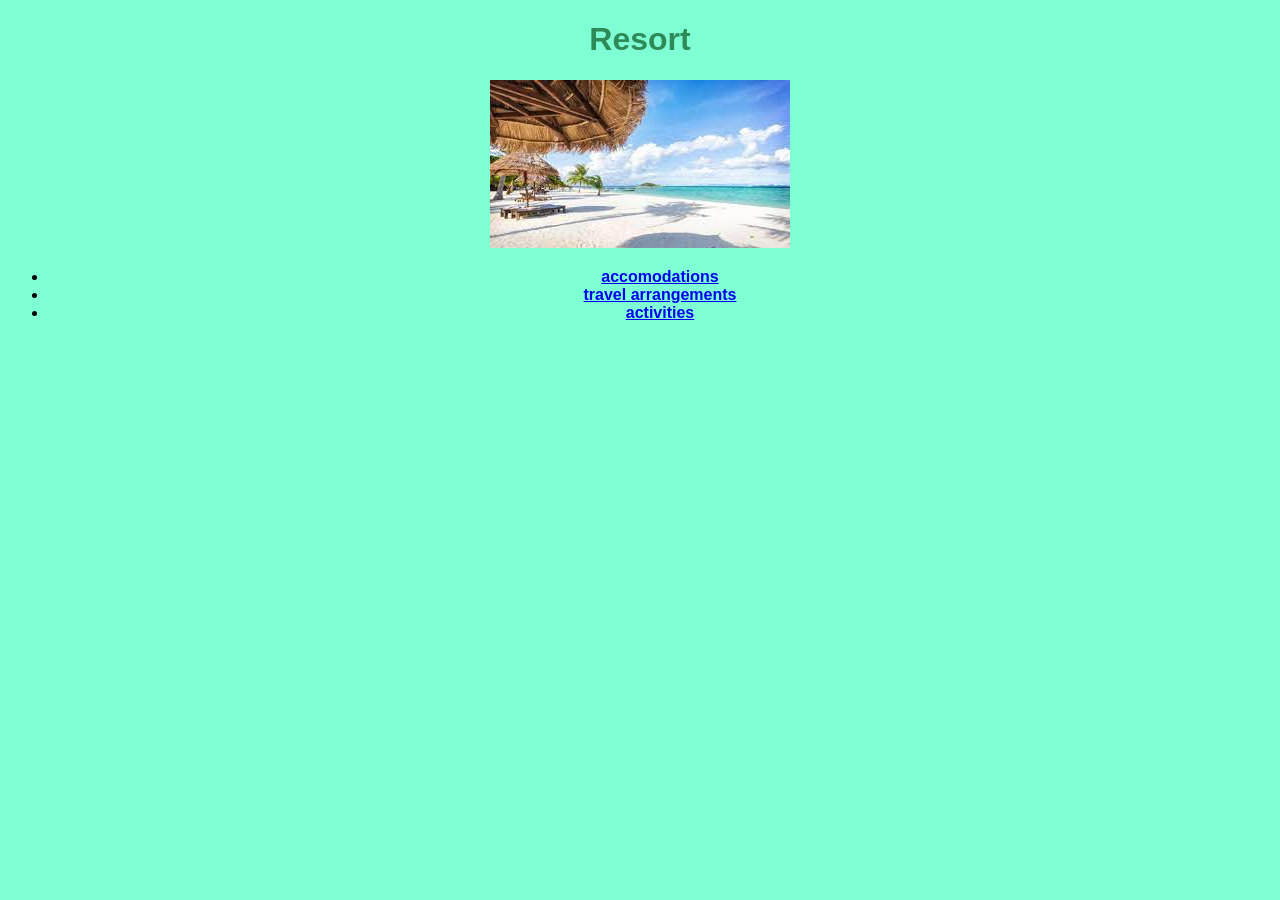
<file: index.html>
<!DOCTYPE html>
<html lang="en-US">
<head>
  <link href="css/styles.css" rel="stylesheet" type="text/css">
  <title>Resort Website</title>
</head>
<body>
  <h1>Resort</h1>
  <img src="img/resort stock photo.jpg" alt="A beautiful beach">
<ul>
  <li>
    <a href="http:/accomidations.html">
      <strong>accomodations</strong>
    </a>
  </li>
  <li>
    <a href="travel-arrangements.html">
      <strong>travel arrangements</strong>
    </a>
  </li> 
  <li>
    <a href="activities.html">
      <strong>activities</strong>
    </a>
  </li>

</ul>
</body>


</html>
</file>
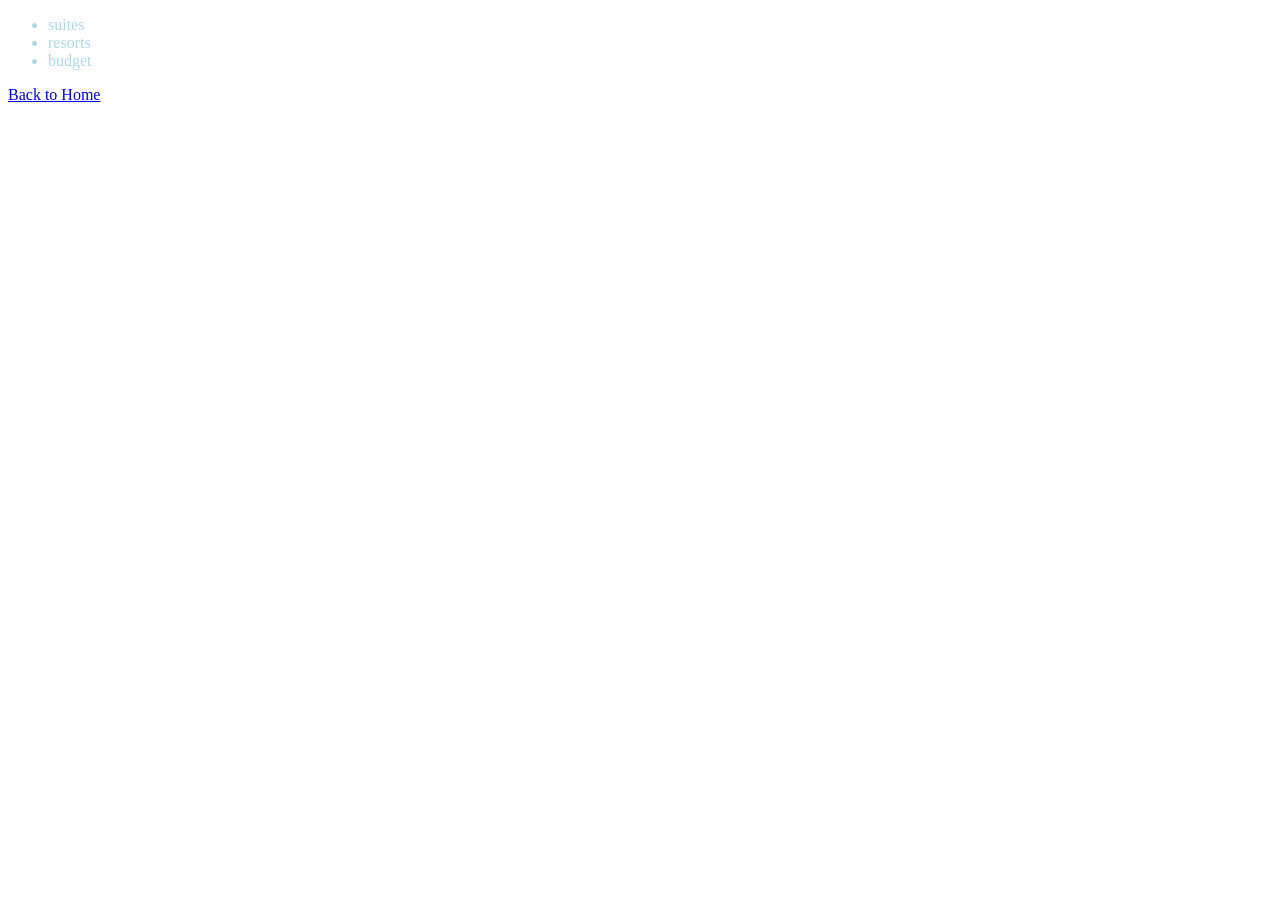
<file: accomidations.html>
<!DOCTYPE html>
<html lang="en-US">
  <head>
    <link href="css/styles-accomidations.css" rel="stylesheet" type="text/css">
  </head>
  <body>
    <ul>
      <li>suites</li>
      <li>resorts</li>
      <li>budget</li>
    </ul>
    <a href="resort-website-home.html">
      Back to Home
    </a>
  </body>

  </html>
</file>
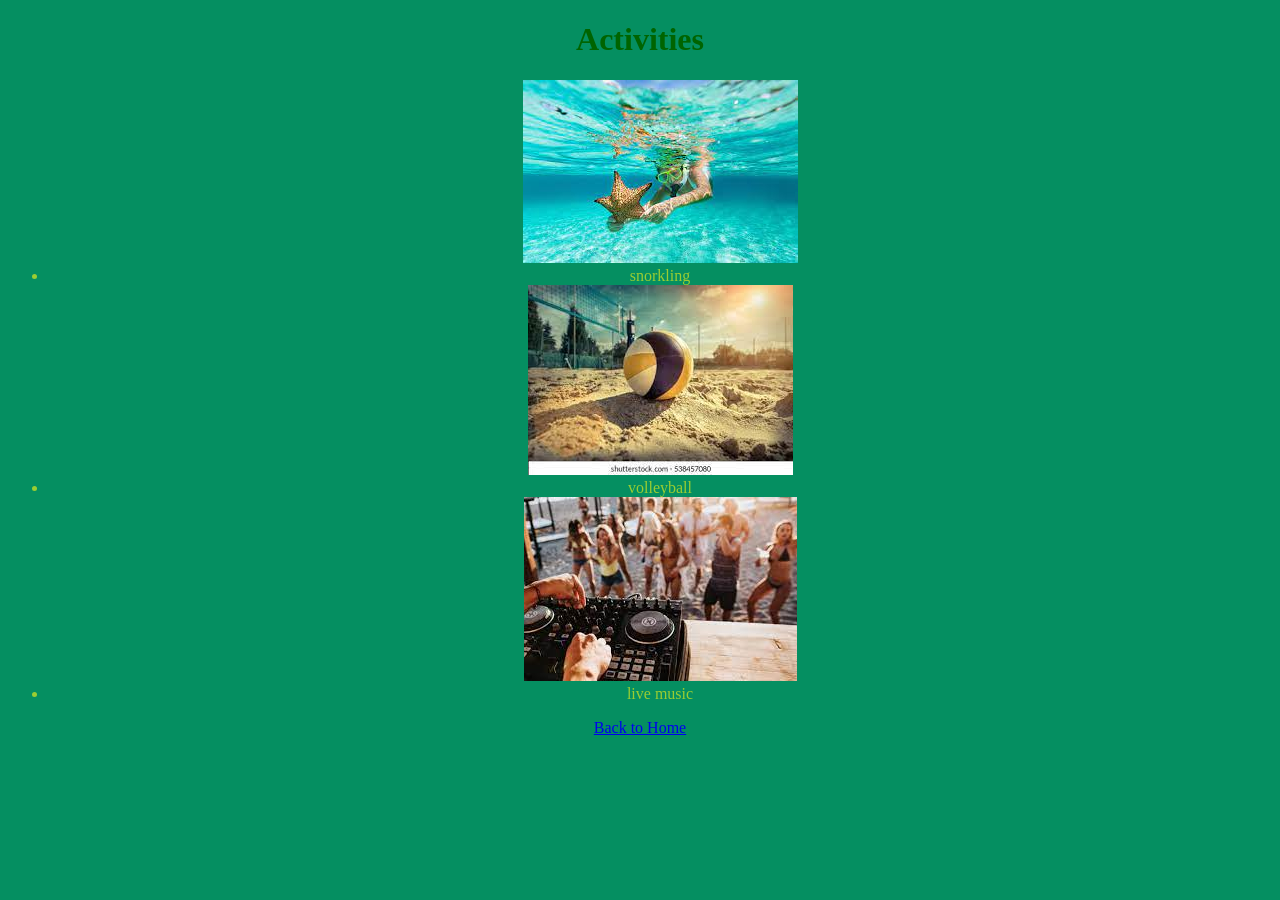
<file: activities.html>
<!DOCTYPE html>
<html lang="en-US">
<head> <link href="css/styles-activities.css" rel="stylesheet"type="text/css">
</head>
<h1><strong>Activities</strong></h1>
<body>
<ul>
  <img src="img/snorkl.jpg" alt="snorkling activities">
  <li>snorkling</li>
  <img src="img/volleyball.jpg" alt="volleyball sports">
  <li>volleyball</li>
  <img src="img/beach music.jpg" alt="live music">
  <li>live music</li>
</ul>
<a href="resort-website-home.html">
  Back to Home
</a>


</body>
</html>
</file>
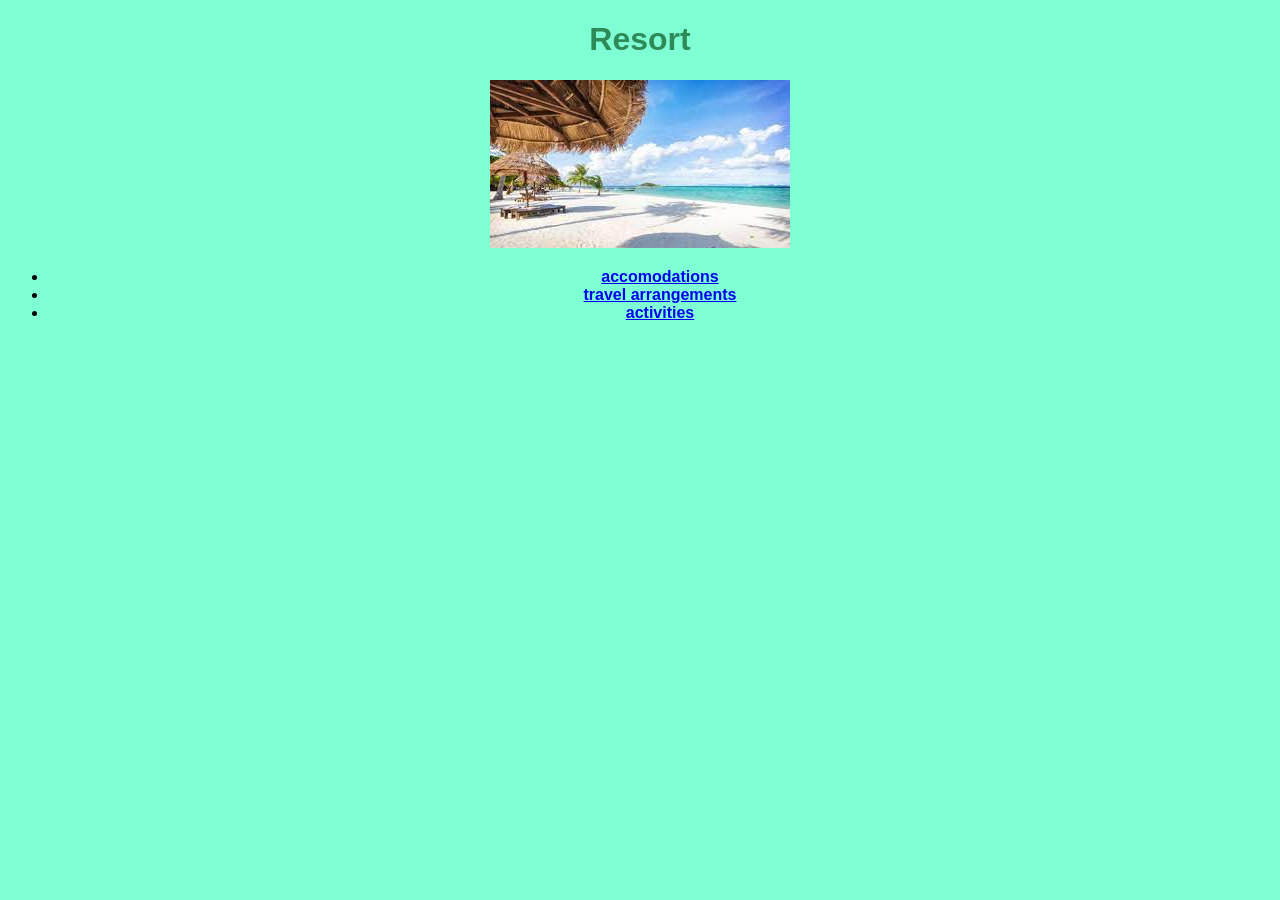
<file: resort-website-home.html>
<!DOCTYPE html>
<html lang="en-US">
<head>
  <link href="css/styles.css" rel="stylesheet" type="text/css">
  <title>Resort Website</title>
</head>
<body>
  <h1>Resort</h1>
  <img src="img/resort stock photo.jpg" alt="A beautiful beach">
<ul>
  <li>
    <a href="accomidations.html">
      <strong>accomodations</strong>
    </a>
  </li>
  <li>
    <a href="travel-arrangements.html">
      <strong>travel arrangements</strong>
    </a>
  </li> 
  <li>
    <a href="activities.html">
      <strong>activities</strong>
    </a>
  </li>

</ul>
</body>


</html>
</file>
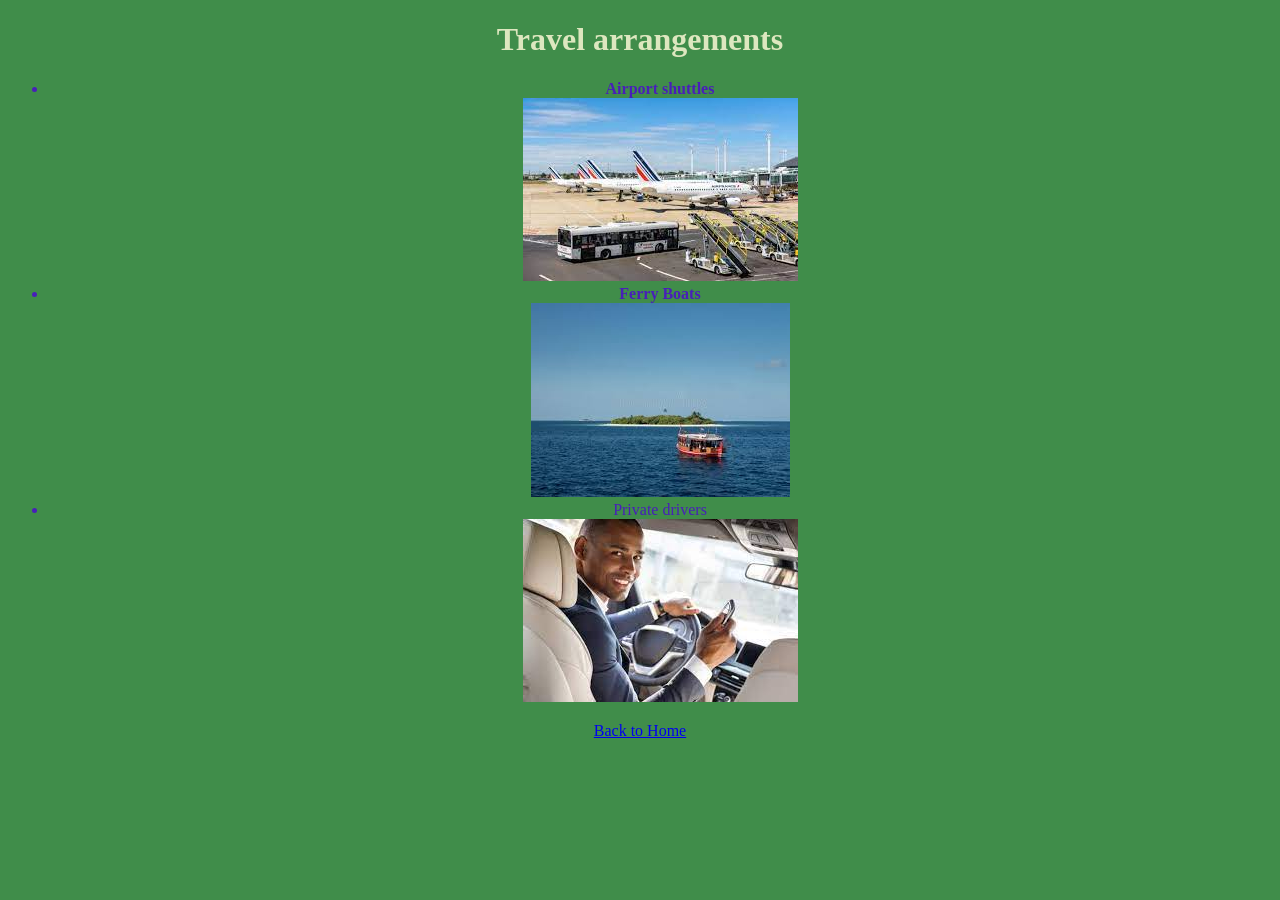
<file: travel-arrangements.html>
<!DOCTYPE html>
<html lang="en-US">
<head> 
  <link href="css/styles-travel.css" rel="stylesheet"type="text/css"> 
</head>
<h1><strong>Travel arrangements</strong></h1>
<body>
  <ul>
    
    <li><strong>Airport shuttles</strong></li>
    <img src="img/airportshuttle.jpg" alt="shuttle busses">
    <li><strong>Ferry Boats</strong></li>
    <img src="img/ferry.jpg" alt="ferry boat">
    <li>Private drivers</li>
    <img src="img/private driver.jpg" alt="personal driver">


  </ul>

  <a href="resort-website-home.html">
    Back to Home
  </a>
</body>
</html>
</file>
<file: css/styles.css>
h1 {
  color: seagreen;
  text-align: center;
}

body {
  background-color: aquamarine;
  font-family: Arial, Helvetica, sans-serif;
  text-align: center;
}
</file>
<file: css/styles-accomidations.css>
h1 {
  color: deepskyblue;
  text-align: center;
}

ul {
  color: lightblue;
}
</file>
<file: css/styles-activities.css>
h1 {
      color: darkgreen;
      text-align: center;
}
body {
      background-color: rgb(5, 143, 97); 
      text-align: center
  
}

ul {
  color: yellowgreen;
  text-align: center
}
</file>
<file: css/styles-travel.css>
h1 {
  color: rgb(221, 231, 191);
  text-align: center;
}
body {
  background-color: rgb(64, 141, 74); 
  text-align: center

}

ul {
color: rgb(72, 31, 185);
text-align: center
}
</file>
